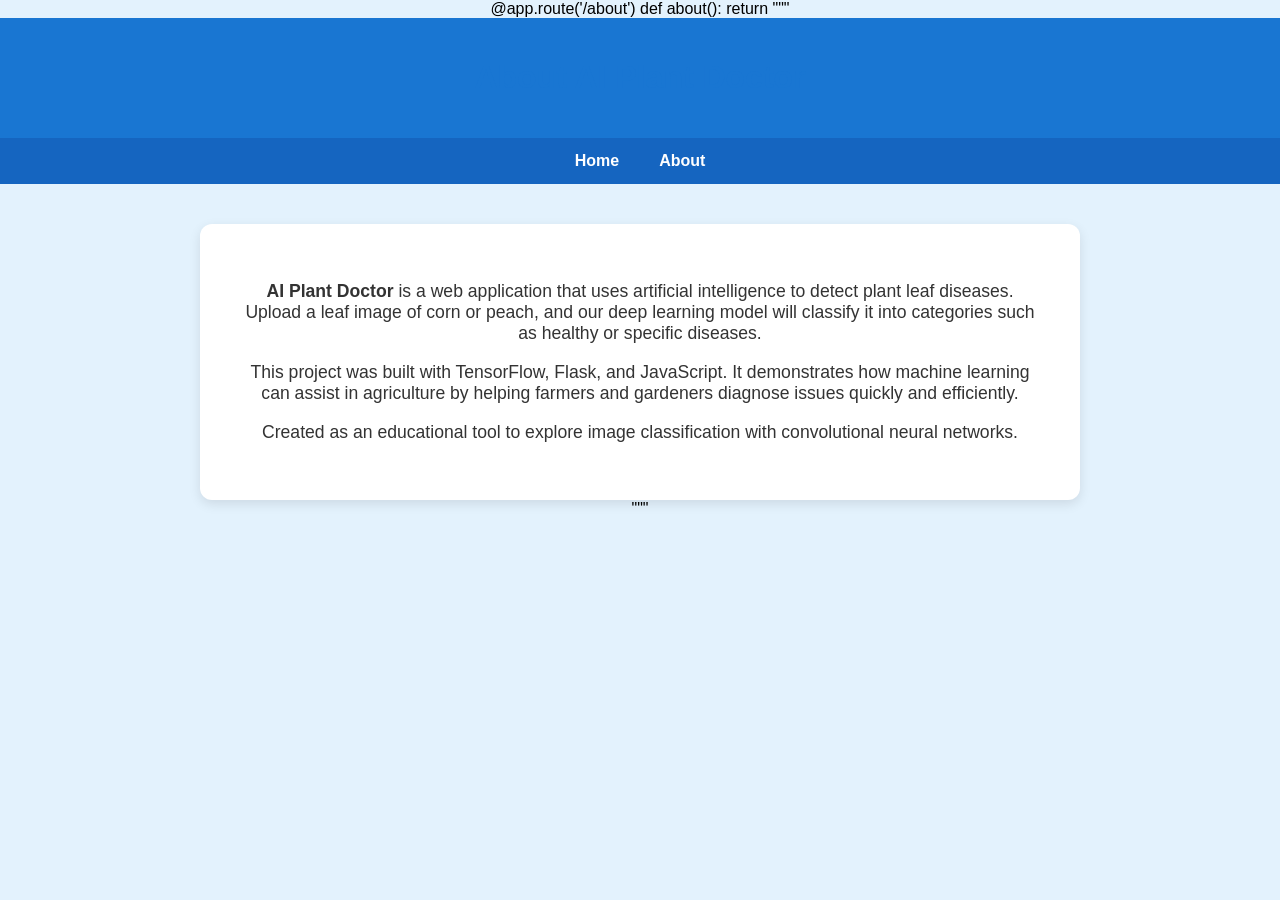
<file: about.html>
@app.route('/about')
def about():
    return """
    <!DOCTYPE html>
    <html>
    <head>
        <title>About - AI Plant Doctor</title>
        <style>
            body {
                font-family: 'Segoe UI', sans-serif;
                background: #e3f2fd;
                display: flex;
                flex-direction: column;
                align-items: center;
                margin: 0;
            }
            header {
                background: #1976d2;
                color: white;
                padding: 20px;
                text-align: center;
                width: 100%;
            }
            nav {
                background: #1565c0;
                display: flex;
                justify-content: center;
                width: 100%;
            }
            nav a {
                color: white;
                padding: 14px 20px;
                text-decoration: none;
                font-weight: bold;
            }
            nav a:hover {
                background-color: #0d47a1;
            }
            .content {
                background: white;
                max-width: 800px;
                margin-top: 40px;
                padding: 40px;
                border-radius: 12px;
                box-shadow: 0 4px 12px rgba(0,0,0,0.1);
                text-align: center;
            }
            h1 {
                color: #1976d2;
            }
            p {
                font-size: 1.1em;
                color: #333;
            }
        </style>
    </head>
    <body>
        <header>
            <h1>About AI Plant Doctor</h1>
        </header>
        <nav>
            <a href="/">Home</a>
            <a href="/about">About</a>
        </nav>
        <div class="content">
            <p>
                <strong>AI Plant Doctor</strong> is a web application that uses artificial intelligence to detect
                plant leaf diseases. Upload a leaf image of corn or peach, and our deep learning model will
                classify it into categories such as healthy or specific diseases.
            </p>
            <p>
                This project was built with TensorFlow, Flask, and JavaScript. It demonstrates how machine learning
                can assist in agriculture by helping farmers and gardeners diagnose issues quickly and efficiently.
            </p>
            <p>
                Created as an educational tool to explore image classification with convolutional neural networks.
            </p>
        </div>
    </body>
    </html>
    """
</file>
